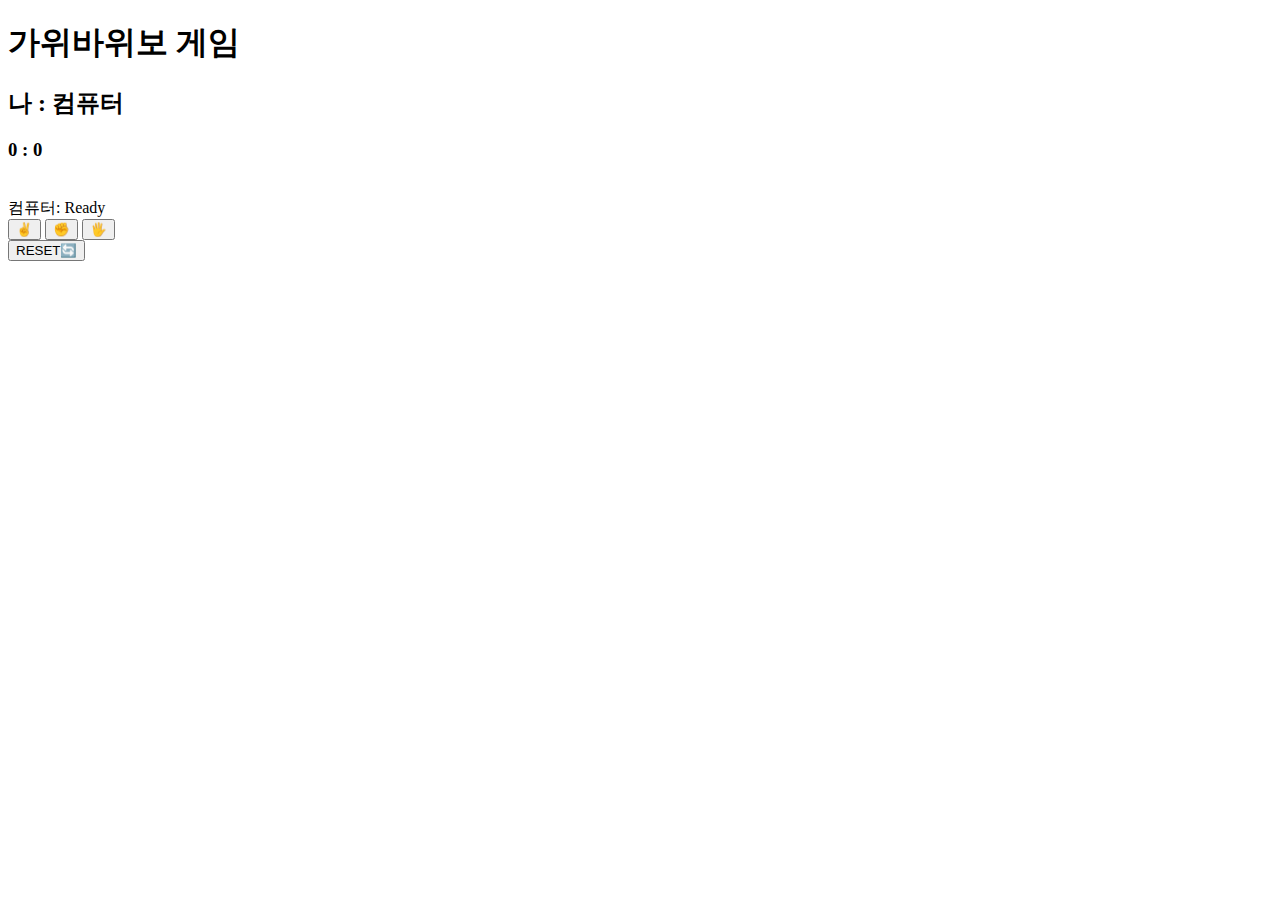
<file: game/game.html>
<!DOCTYPE html>
<html lang="en">
  <head>
    <meta charset="UTF-8">
    <meta http-equiv="X-UA-Compatible" content="IE=edge">
    <meta name="viewport" content="width=device-width, initial-scale=1.0">
    <title>가위바위보</title>

  </head>

  <body>
    <h1>
      가위바위보 게임</h1>
    <!-- 승/패 결과 -->
    <h2>나 : 컴퓨터</h2>
    <!-- 점수 -->
    <h3>
      <span id='me'>0</span>
      :
      <span id='computer'>0</span>
    </h3>
    <br>
    <!-- 컴퓨터가 낼 것-->
    <span>컴퓨터:</span>
    <span id="computerChoice">
      Ready
    </span>
    <br>
    <!-- 사용자가 낼 것 -->
    <button onclick="scissors()" type="button">✌</button>
    <button onclick="rock()" id="rock" type="button">
      ✊</button>
    <button onclick="paper()" id="paper" type="button">
      🖐
    </button>
    <br>
    <!-- 리셋버튼 -->
    <button onclick="resetBtn()" class="reset" type="button">
      RESET🔄
    </button>
  </body>
</html>
</file>
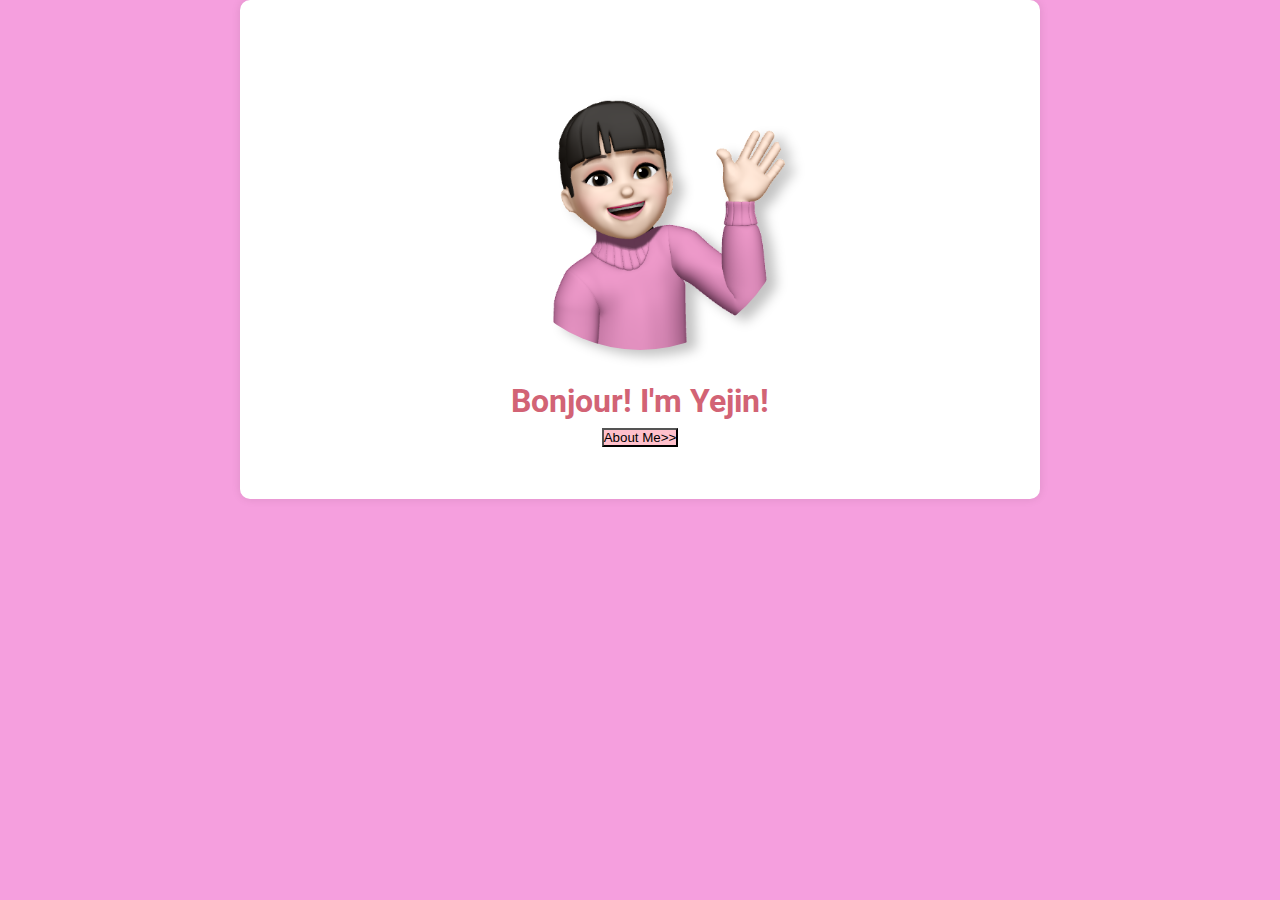
<file: portfolio/intro.html>
<!DOCTYPE html>
<html lang="en">
<head>
  <meta charset="UTF-8">
  <title>Introduce Myself</title>
  <link href="https://fonts.googleapis.com/css?family=Roboto:300,400,500,700&display=swap" rel="stylesheet">
  <link rel="stylesheet" href="index.css">
</head>

<body>
  <div class="container">
    <div class="profile">
      <img onClick="location.href='intro2.html'" src="hi.png" alt="My Profile Picture">
      <h1>Bonjour! I'm Yejin!</h1>
      <button type="button" class="navyBtn" onClick="location.href='index.html'">
        About Me>> 





    </div>
</file>
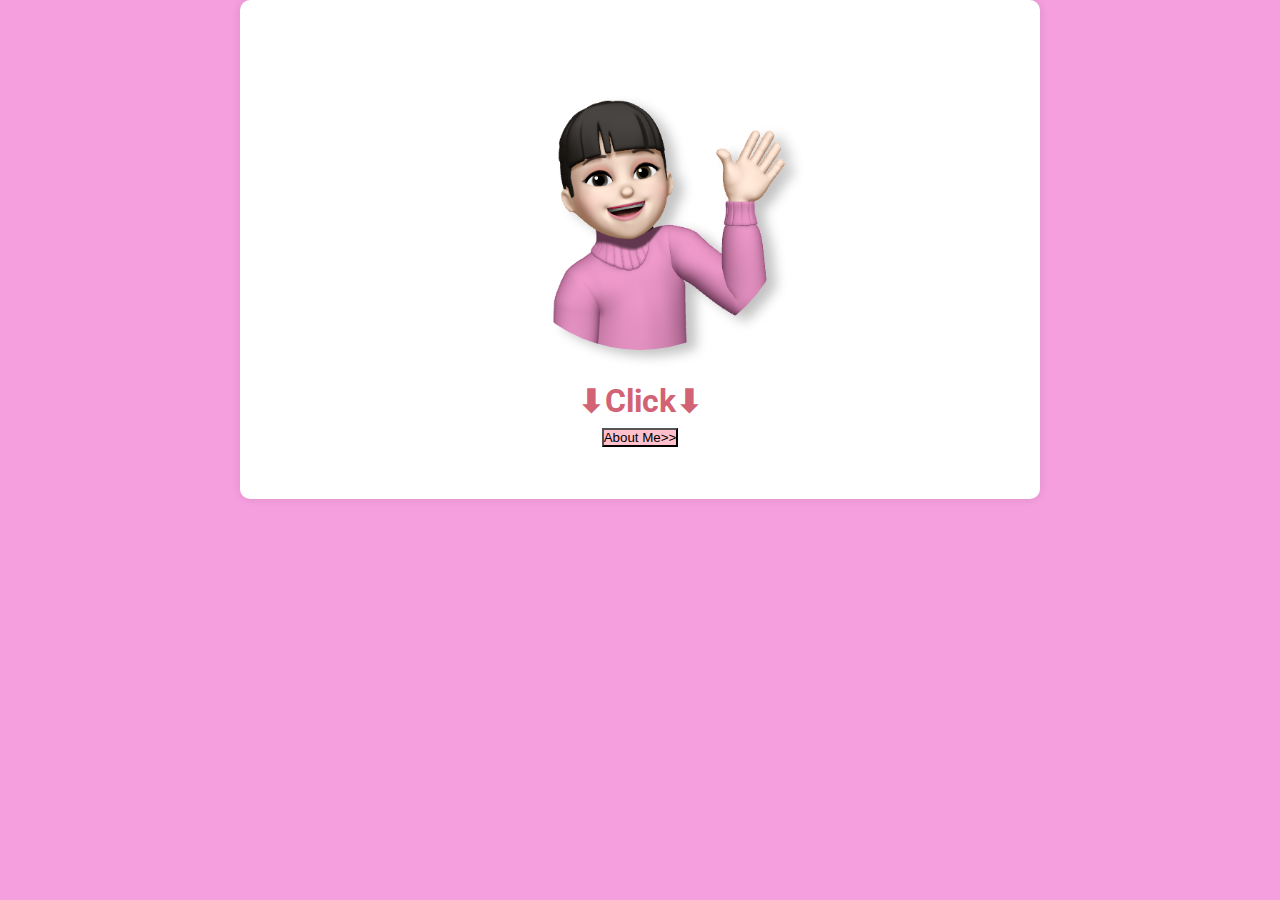
<file: portfolio/intro2.html>
<!DOCTYPE html>
<html lang="en">
<head>
  <meta charset="UTF-8">
  <title>Introduce Myself</title>
  <link href="https://fonts.googleapis.com/css?family=Roboto:300,400,500,700&display=swap" rel="stylesheet">
  <link rel="stylesheet" href="index.css">
</head>

<body>
  <div class="container">
    <div class="profile">
      <img src="hi.png" alt="My Profile Picture">
      <h1>⬇Click⬇</h1>
      <button type="button" class="navyBtn" onClick="location.href='index.html'">
        About Me>>





    </div>
</file>
<file: portfolio/index.css>
/* Reset Styles */
* {
  box-sizing: border-box;
  margin: 0;
  padding: 0;
}
/* 페이지 스타일  */
body {
  font-family: 'Roboto', sans-serif;
  font-size: 16px;
  line-height: 1.5;
  background-color: #f59fde;
  color: rgb(210, 99, 117)

}

.container {
  max-width: 800px;
  margin: 0 auto;
  padding: 50px;
  background-color: #fff;
  border-radius: 10px;
  box-shadow: 0 0 10px rgba(0, 0, 0, 0.1);
  text-align: center;
}
.info{
  background-color: rgb(250, 224, 246);
}
.profile {
  text-align: center;
}


.profile img {
  width: 300px;
  height: 300px;
  border-radius: 50%;
  margin-bottom: 20px;
  filter: drop-shadow(10px 6px 6px #c3c3c3);
  cursor: pointer;

}
.profile1 img {
  width: 150px;
  height: 150px;
  border-radius: 50%;
  margin-bottom: 20px;
  filter: drop-shadow(10px 6px 6px #c3c3c3);
}


.profile h1 {
  font-size: 36
}

.mail{
  text-decoration-line: none;
  color: rgb(210, 99, 117)

}

.about{
  text-decoration-line: none;
}


.navyBtn{
  background-color: pink;
  list-style: none;
  cursor: pointer;
}
.Tmi{
  color:pink;
  font-size: smaller;
}
</file>
